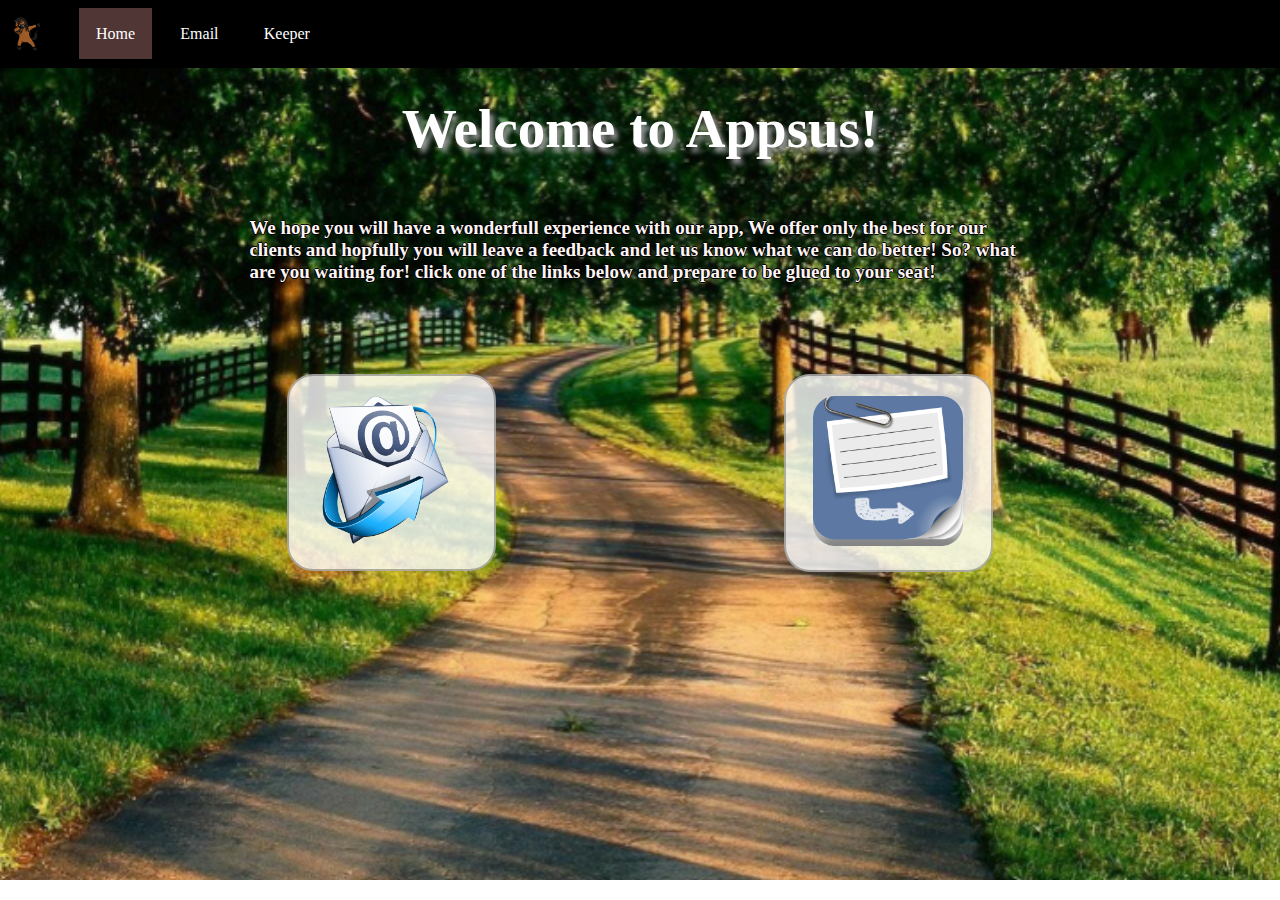
<file: index.html>
<!DOCTYPE html>
<html lang="en">
<head>
    <meta charset="UTF-8">
    <meta name="viewport" content="width=device-width, initial-scale=1.0">
    <meta http-equiv="X-UA-Compatible" content="ie=edge">
    <title>Appsus</title>
    <link rel="stylesheet" href="css/main.css">>
</head>

<body>

    <div id="app">
        <nav-bar></nav-bar>
        <div class="container">
            <router-view>
                
            </router-view>
        </div>

    </div>

    <script src="lib/vue.js"></script>
    <script src="lib/vue-router.js"></script>
    <script type="module" src="js/main.js"></script>
</body>
</html>
</file>
<file: css/main.css>
@import "keeper-app.css";
@import "email-app.css";

body{
    margin: 0px;
    padding: 0px;
    height: 100vh;
}
.homeImg{
    width:150px
}
.nav-bar{
    width: 100vw;
    background-color: black;
    padding: 7px;
    height: 6vh;
    position:  fixed;
    top: 0px;
    z-index: 10;
    display:  flex;
    align-items:  center;
    justify-content: flex-start;
}
.nav-bar a{
    color: white;
    text-decoration:  none;
    PADDING: 17px;
}
.nav-bar a.router-link-active{
    background-color: #513636;
}
.nav-bar a:hover{
    background-color:grey;
}
.container{
    position: relative;
    top: 2.25em;
    height: 91.8vh;
}
.horse-img{
    width: 42px;
    margin-right: 30PX;
}
.title-container{
    color: white;
    width: 64vw;
    margin:  0 auto;
    position:  relative;
    top: 20px;
    display:  flex;
    justify-content:  center;
    align-items:  center;
    flex-direction:  column;
    border-radius: 38px;
    padding: 23px;
    text-shadow: 4px 5px 5px rgba(150, 150, 150, 1);
}
.title-container h1{
    text-align: center;
    margin:  0px;
    margin-bottom: 19px;
    font-size: 55px;
}
.title-container p{
    font-size: 19px;
    font-weight: bold;
    background-color: #ffffff00;
    color: #fff5f5;
    padding: 19px;
    border-radius: 11px;
    font-family: cursive;
    text-shadow: -1px 0 black, 0 1px black, 1px 0 black, 0 -1px black;
}
.home{
    background-image: url('../img/homeBackground.png');
    background-repeat:  no-repeat;
    background-position:  center;
    background-attachment: fixed;
    background-size:  cover;
    height: 100%;
}
.apps-container{
    display:  flex;
    justify-content: space-evenly;
    align-items:  center;
    height: 33vh;
}
.app-link{
    display:  flex;
    align-items: center;
    flex-direction:  column;
    border: 2px solid #00000047;
    border-radius: 26px;
    width: 205px;
    background-color: #ffffffcc;
    padding-top: 20px;
    padding-bottom: 20px;
}
@media(max-width:750px){
    .title-container{
        margin: 0 auto;
        height: 49vh;
    }
    .title-container h1{
        font-size: 38px;
    }
    .title-container p {
        font-size:15px;
        width: 257px;
    }
    .app-link{
        width:112px;
        padding:12px;
    }
    .app-link img{
        width:80px
    }
}
@media(max-width:350px){
    .horse-img{
        margin-right: 0px
    }
}
</file>
